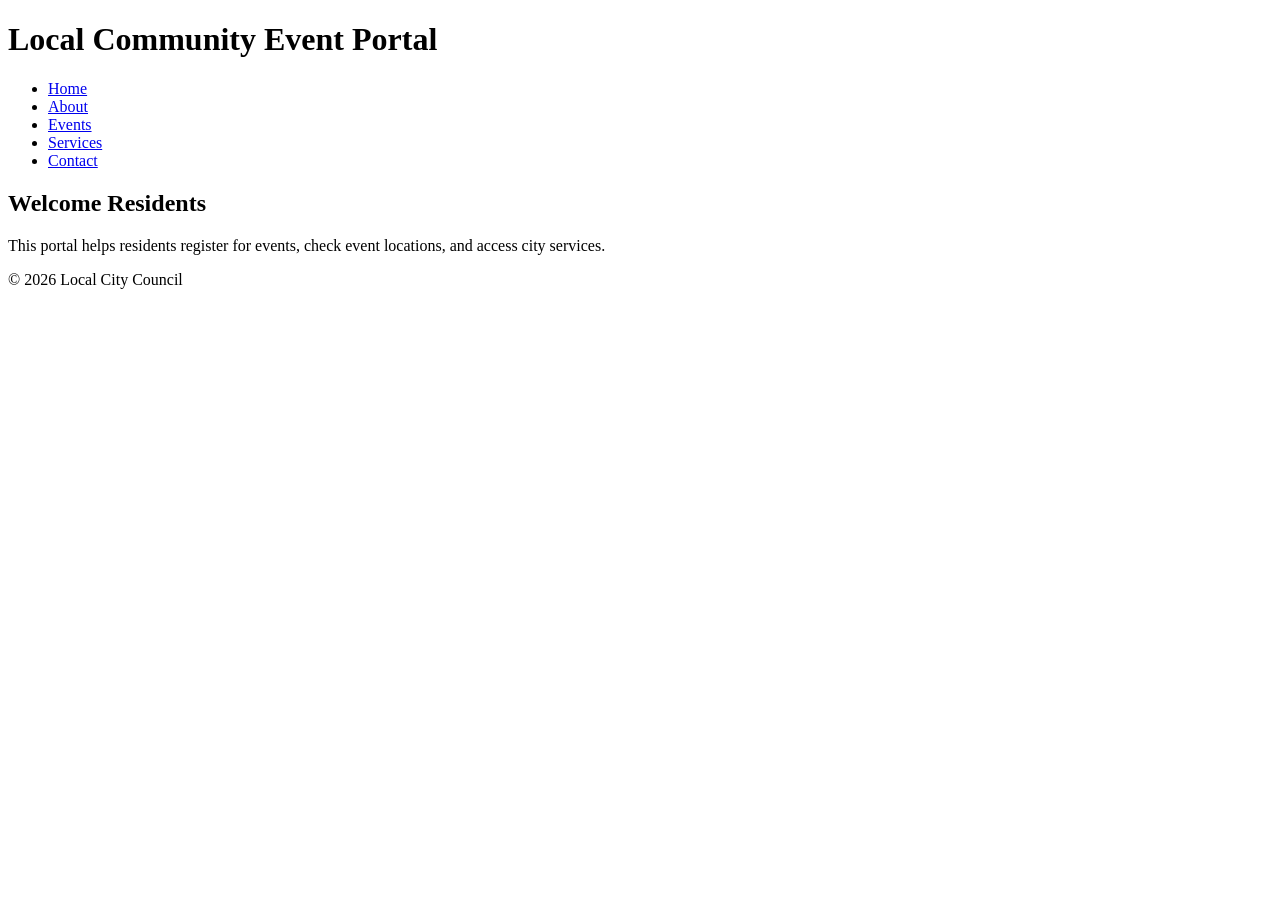
<file: HTML/index.html>
<!DOCTYPE html>
<html lang="en">
<head>
    <meta charset="UTF-8">
    <meta name="viewport" content="width=device-width, initial-scale=1.0">
    <title>Local Community Event Portal</title>
</head>

<body>

    <!-- Header Section -->
    <header>
        <h1>Local Community Event Portal</h1>
    </header>

    <!-- Navigation -->
    <nav>
        <ul>
            <li><a href="#">Home</a></li>
            <li><a href="#">About</a></li>
            <li><a href="#">Events</a></li>
            <li><a href="#">Services</a></li>
            <li><a href="#">Contact</a></li>
        </ul>
    </nav>

    <!-- Main -->
    <main>
        <section>
            <h2>Welcome Residents</h2>
            <p>
                This portal helps residents register for events,
                check event locations, and access city services.
            </p>
        </section>
    </main>

    <!-- Footer -->
    <footer>
        <p>&copy; 2026 Local City Council</p>
    </footer>

</body>
</html>
</file>
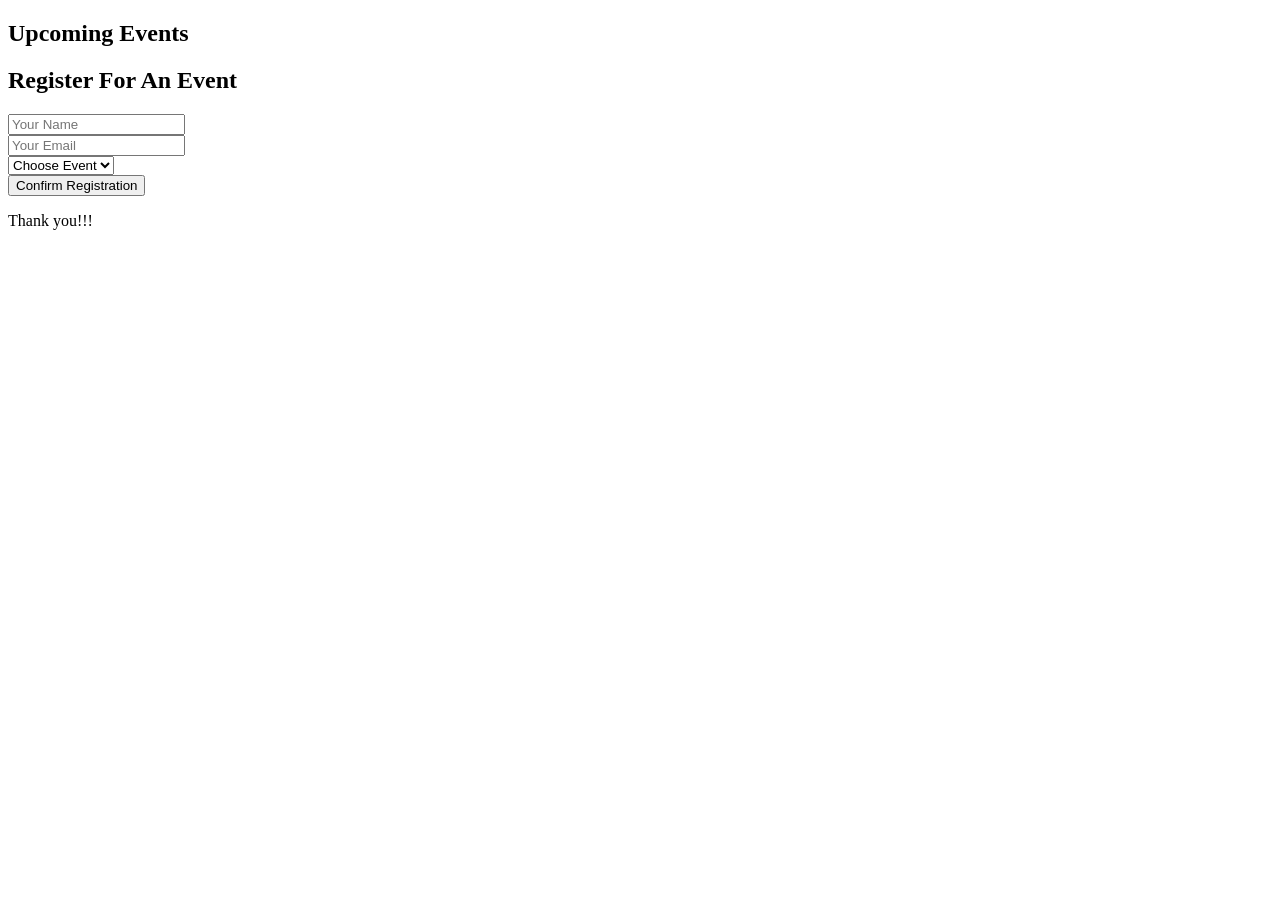
<file: JAVASCRIPT/communityPortal/index.html>
<!DOCTYPE html>
    </div>
  </section>

  <!-- Loading Spinner -->
  <div id="loader" class="loader-container">
    <div class="loader"></div>
  </div>

  <!-- Event Cards -->
  <section class="events-section">
    <h2 class="section-title">Upcoming Events</h2>

    <div id="eventsContainer" class="events-grid"></div>
  </section>

  <!-- Registration Form -->
  <section class="form-section">
    <div class="form-card">
      <h2>Register For An Event</h2>

      <form id="registrationForm">

        <div class="input-group">
          <input type="text" name="name" placeholder="Your Name" />
          <small class="error"></small>
        </div>

        <div class="input-group">
          <input type="email" name="email" placeholder="Your Email" />
          <small class="error"></small>
        </div>

        <div class="input-group">
          <select name="event">
            <option value="">Choose Event</option>
          </select>
          <small class="error"></small>
        </div>

        <button type="submit" class="submit-btn">
          Confirm Registration
        </button>
      </form>

      <div id="messageBox"></div>
    </div>
  </section>

  <!-- Footer -->
  <footer>
    <p>
     Thank you!!!
    </p>
  </footer>

  <!-- Main JS -->
  <script src="main.js"></script>
</body>
</html>
</file>
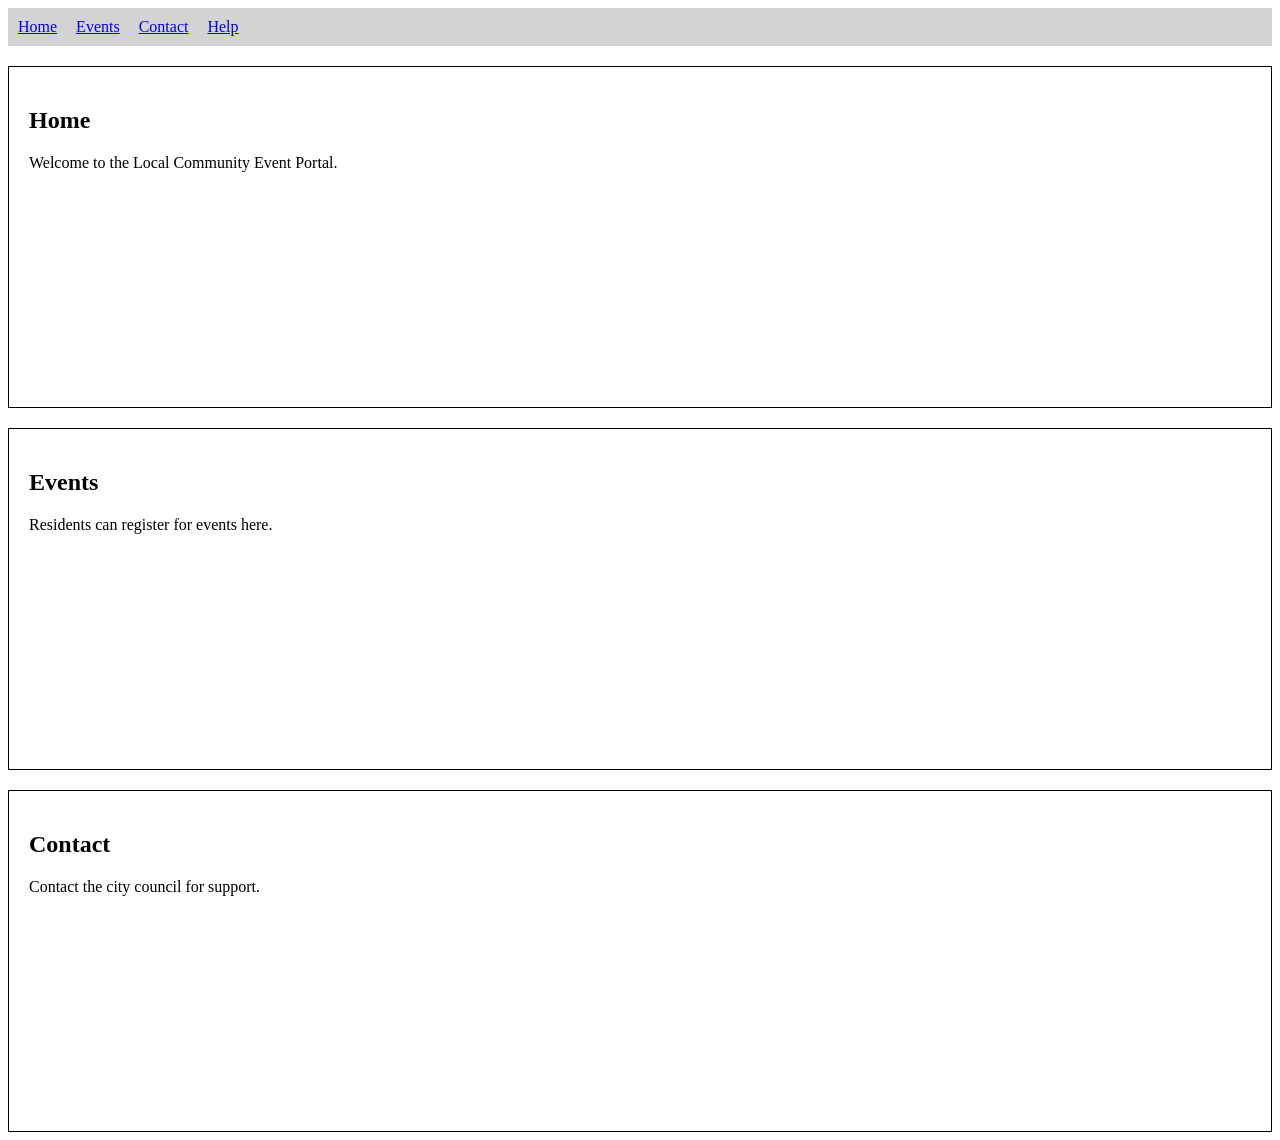
<file: HTML/2_NavigationandLinking.html>
<!DOCTYPE html>
<html lang="en">
<head>
    <meta charset="UTF-8">
    <meta name="viewport" content="width=device-width, initial-scale=1.0">
    <title>Community Event Portal</title>

    <style>
        section {
            height: 300px;
            padding: 20px;
            border: 1px solid black;
            margin-top: 20px;
        }

        nav {
            position: sticky;
            top: 0;
            background-color: lightgray;
            padding: 10px;
        }

        a {
            margin-right: 15px;
        }
    </style>
</head>

<body>

    <!-- Navigation -->
    <nav>
        <a href="#home">Home</a>
        <a href="#events">Events</a>
        <a href="#contact">Contact</a>
        <a href="help.html" target="_blank">Help</a>
    </nav>

    <!-- Home Section -->
    <section id="home">
        <h2>Home</h2>
        <p>Welcome to the Local Community Event Portal.</p>
    </section>

    <!-- Events Section -->
    <section id="events">
        <h2>Events</h2>
        <p>Residents can register for events here.</p>
    </section>

    <!-- Contact Section -->
    <section id="contact">
        <h2>Contact</h2>
        <p>Contact the city council for support.</p>
    </section>

</body>
</html>
</file>
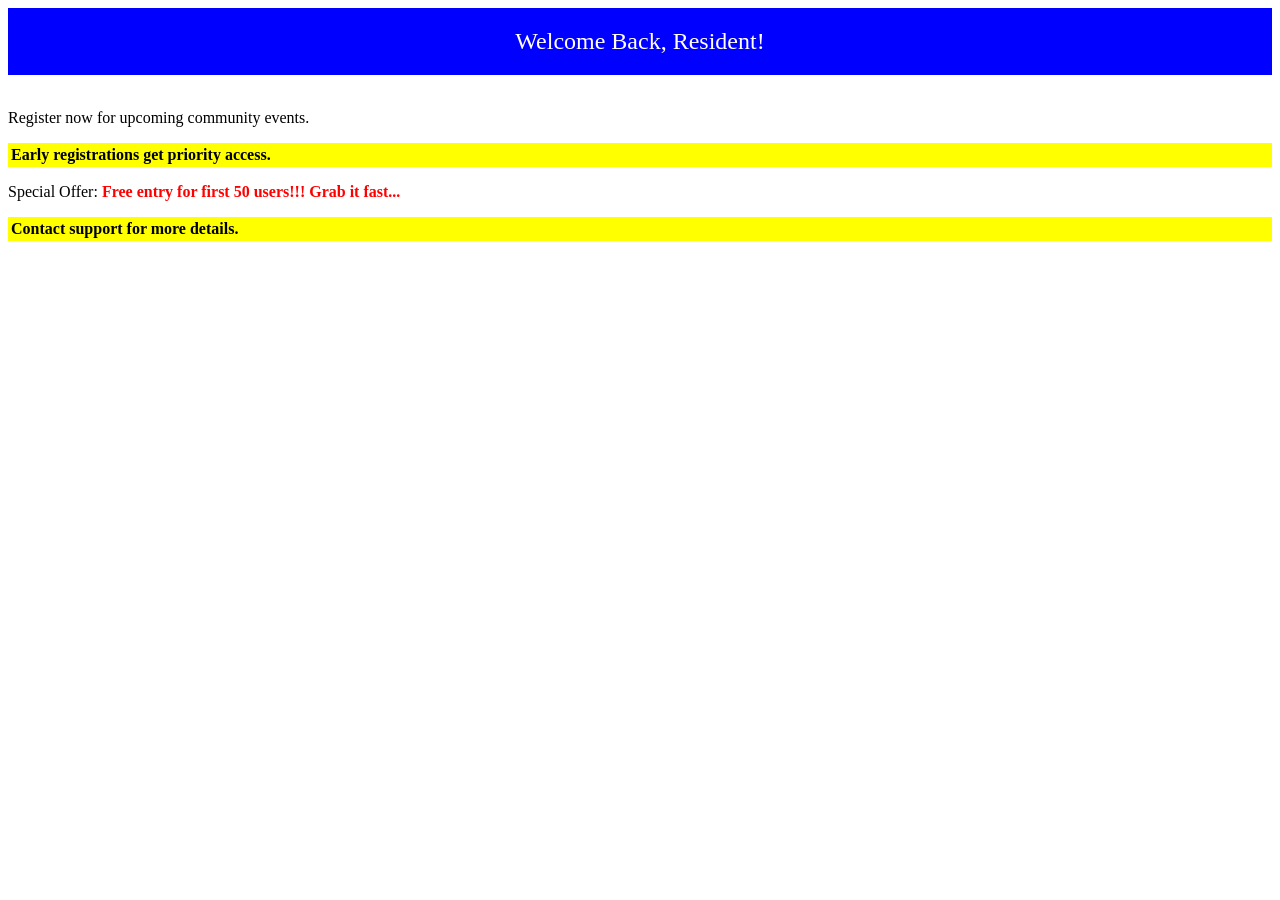
<file: HTML/3_WelcomeMessagewithStylingandID_Class.html>
<!DOCTYPE html>
<html lang="en">
<head>
    <meta charset="UTF-8">
    <meta name="viewport" content="width=device-width, initial-scale=1.0">
    <title>Welcome Banner</title>

    <style>
        /* ID Styling */
        #welcomeBanner {
            background-color: blue;
            color: white;
            padding: 20px;
            text-align: center;
            font-size: 24px;
        }

        /* Class Styling */
        .highlight {
            background-color: yellow;
            font-weight: bold;
            padding: 3px;
        }
    </style>
</head>

<body>

    <!-- Welcome Banner -->
    <div id="welcomeBanner">
        Welcome Back, Resident!
    </div>

    <br>

    <p>
        Register now for upcoming community events.
    </p>

    <p class="highlight">
        Early registrations get priority access.
    </p>

    <p>
        Special Offer:
        <span style="color: red; font-weight: bold;">
            Free entry for first 50 users!!! Grab it fast...
        </span>
    </p>

    <p class="highlight">
        Contact support for more details.
    </p>

</body>
</html>
</file>
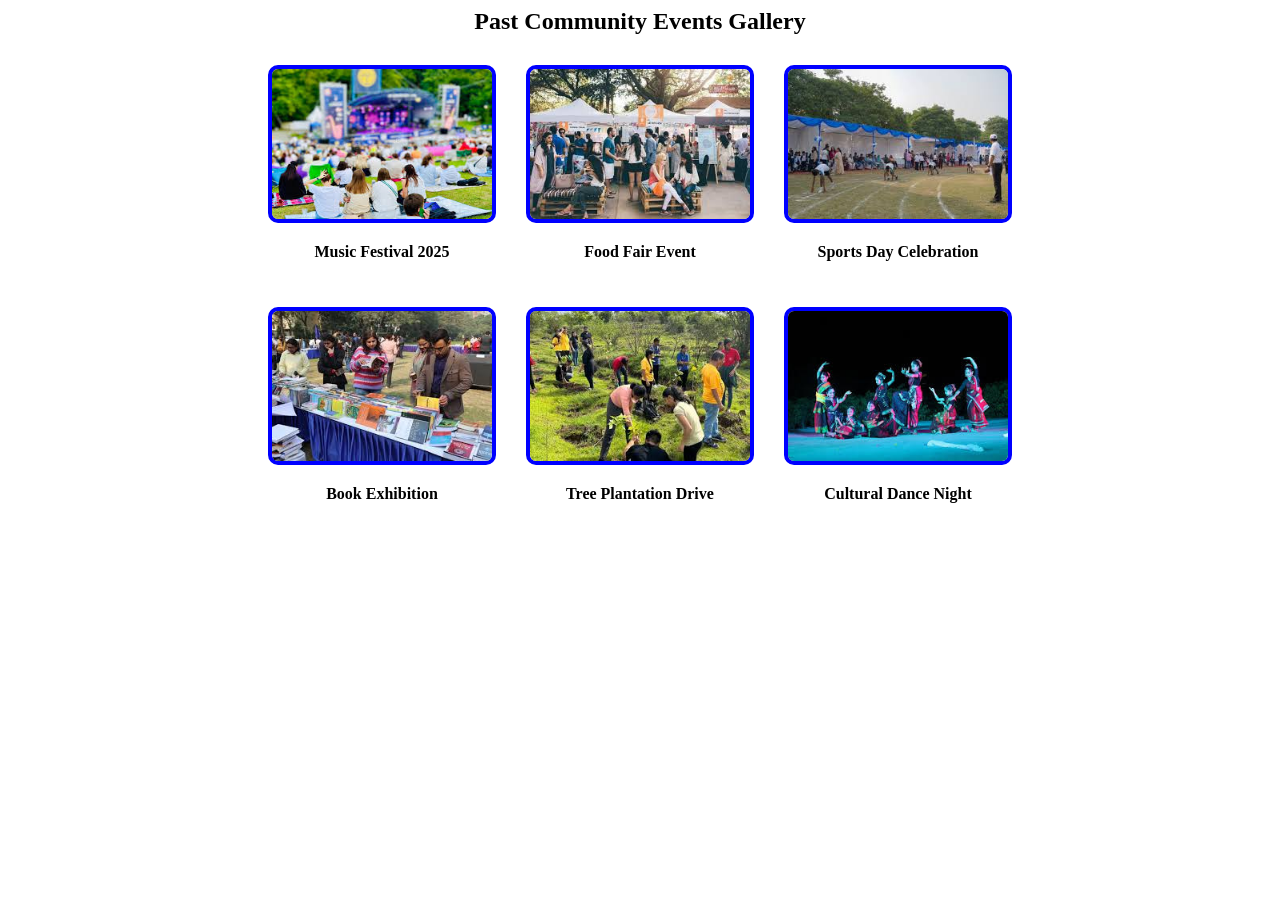
<file: HTML/4_ImageGalleryforCommunityEvents.html>
<!DOCTYPE html>
<html lang="en">
<head>
    <meta charset="UTF-8">
    <meta name="viewport" content="width=device-width, initial-scale=1.0">
    <title>Community Event Gallery</title>

    <style>
        table {
            margin: auto;
            border-collapse: collapse;
        }

        td {
            padding: 15px;
            text-align: center;
        }

        .eventImage {
            width: 220px;
            height: 150px;
            border: 4px solid blue;
            border-radius: 10px;
        }

        caption {
            font-size: 24px;
            font-weight: bold;
            margin-bottom: 15px;
        }
    </style>
</head>

<body>

    <table>

        <caption>Past Community Events Gallery</caption>

        <!-- Row 1 -->
        <tr>

            <td>
                <img src="[data-uri]"
                     alt="Music Festival"
                     title="Annual Music Festival"
                     class="eventImage">

                <p><b>Music Festival 2025</b></p>
            </td>

            <td>
                <img src="[data-uri]"
                     alt="Food Fair"
                     title="Community Food Fair"
                     class="eventImage">

                <p><b>Food Fair Event</b></p>
            </td>

            <td>
                <img src="[data-uri]"
                     alt="Sports Day"
                     title="City Sports Day"
                     class="eventImage">

                <p><b>Sports Day Celebration</b></p>
            </td>

        </tr>

        <!-- Row 2 -->
        <tr>

            <td>
                <img src="[data-uri]"
                     alt="Book Exhibition"
                     title="Local Book Exhibition"
                     class="eventImage">

                <p><b>Book Exhibition</b></p>
            </td>

            <td>
                <img src="[data-uri]"
                     alt="Tree Plantation"
                     title="Green City Campaign"
                     class="eventImage">

                <p><b>Tree Plantation Drive</b></p>
            </td>

            <td>
                <img src="[data-uri]"
                     alt="Dance Program"
                     title="Cultural Dance Program"
                     class="eventImage">

                <p><b>Cultural Dance Night</b></p>
            </td>

        </tr>

    </table>

</body>
</html>
</file>
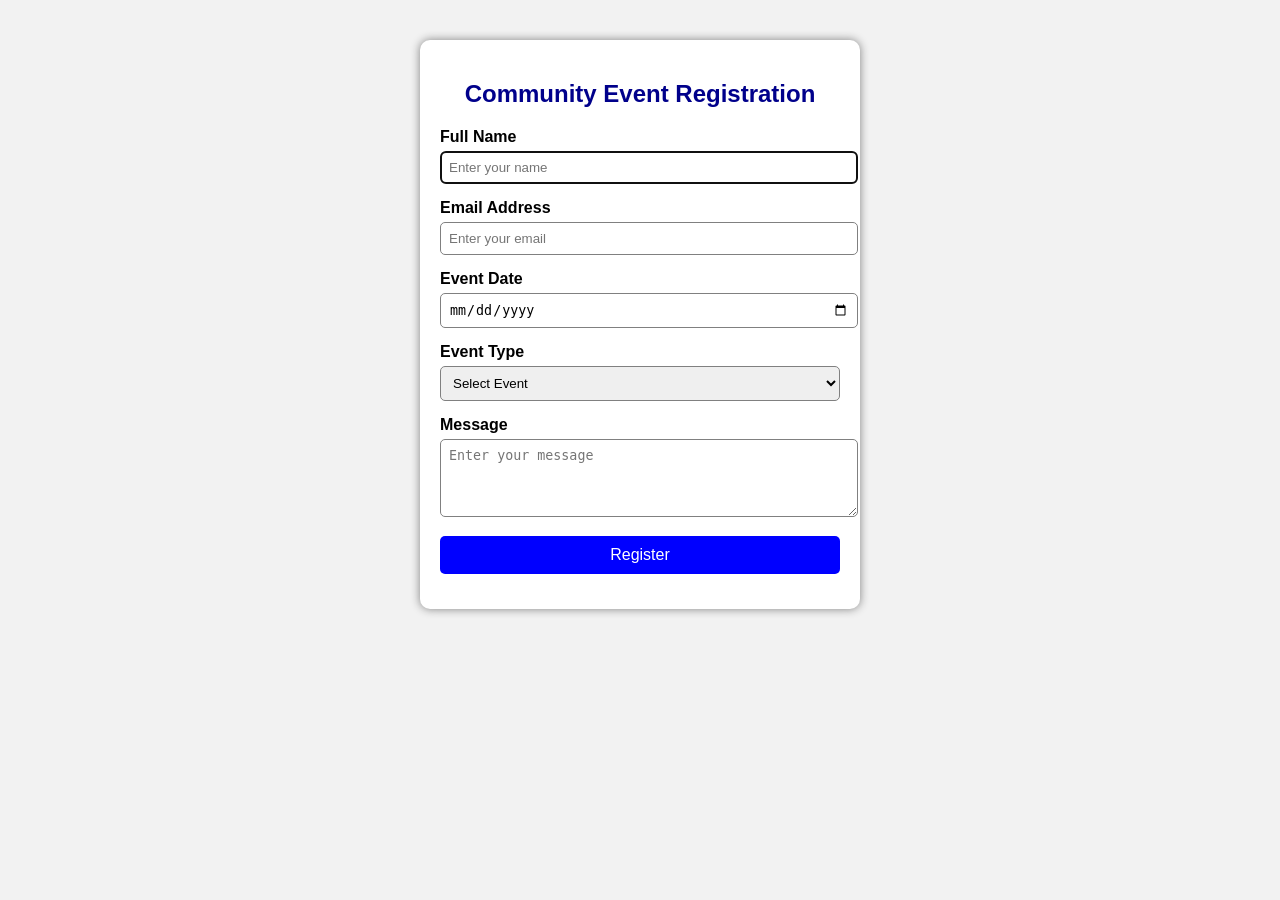
<file: HTML/5_EventRegistrationForm.html>
<!DOCTYPE html>
<html lang="en">
<head>
    <meta charset="UTF-8">
    <meta name="viewport" content="width=device-width, initial-scale=1.0">
    <title>Event Registration Form</title>

    <style>
        body {
            font-family: Arial;
            background-color: #f2f2f2;
        }

        .formContainer {
            width: 400px;
            margin: auto;
            margin-top: 40px;
            padding: 20px;
            background-color: white;
            border-radius: 10px;
            box-shadow: 0px 0px 10px gray;
        }

        h2 {
            text-align: center;
            color: darkblue;
        }

        label {
            font-weight: bold;
        }

        input, select, textarea {
            width: 100%;
            padding: 8px;
            margin-top: 5px;
            margin-bottom: 15px;
            border: 1px solid gray;
            border-radius: 5px;
        }

        button {
            width: 100%;
            padding: 10px;
            background-color: blue;
            color: white;
            border: none;
            border-radius: 5px;
            font-size: 16px;
        }

        output {
            display: block;
            margin-top: 15px;
            color: green;
            font-weight: bold;
            text-align: center;
        }
    </style>
</head>

<body>

    <div class="formContainer">

        <h2>Community Event Registration</h2>

        <form onsubmit="showMessage(event)">

            <!-- Name -->
            <label>Full Name</label>
            <input type="text"
                   placeholder="Enter your name"
                   required
                   autofocus>

            <!-- Email -->
            <label>Email Address</label>
            <input type="email"
                   placeholder="Enter your email"
                   required>

            <!-- Date -->
            <label>Event Date</label>
            <input type="date" required>

            <!-- Event Type -->
            <label>Event Type</label>
            <select required>
                <option value="">Select Event</option>
                <option>Music Festival</option>
                <option>Sports Event</option>
                <option>Food Fair</option>
                <option>Book Exhibition</option>
            </select>

            <!-- Message -->
            <label>Message</label>
            <textarea rows="4"
                      placeholder="Enter your message"></textarea>

            <!-- Submit Button -->
            <button type="submit">Register</button>

            <!-- Output Message -->
            <output id="result"></output>

        </form>

    </div>

    <script>
        function showMessage(event) {
            event.preventDefault();

            document.getElementById("result").innerHTML =
                "Registration Successful!";
        }
    </script>

</body>
</html>
</file>
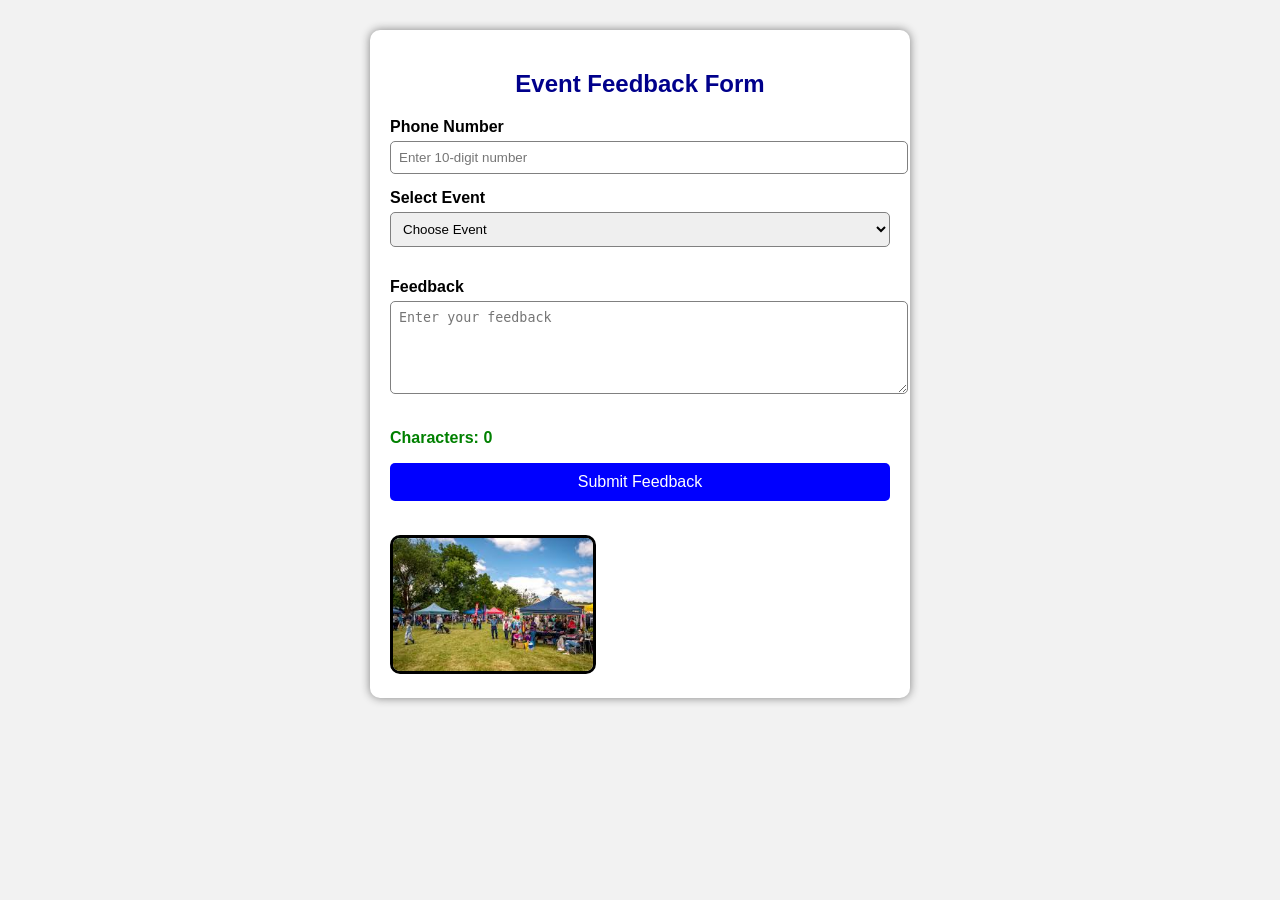
<file: HTML/6_EventFeedbackwithEventsHandling.html>
<!DOCTYPE html>
<html lang="en">
<head>
    <meta charset="UTF-8">
    <meta name="viewport" content="width=device-width, initial-scale=1.0">
    <title>Event Feedback Form</title>

    <style>
        body {
            font-family: Arial;
            background-color: #f2f2f2;
        }

        .container {
            width: 500px;
            margin: auto;
            margin-top: 30px;
            background-color: white;
            padding: 20px;
            border-radius: 10px;
            box-shadow: 0px 0px 10px gray;
        }

        h2 {
            text-align: center;
            color: darkblue;
        }

        label {
            font-weight: bold;
        }

        input, select, textarea {
            width: 100%;
            padding: 8px;
            margin-top: 5px;
            margin-bottom: 15px;
            border-radius: 5px;
            border: 1px solid gray;
        }

        button {
            width: 100%;
            padding: 10px;
            background-color: blue;
            color: white;
            border: none;
            border-radius: 5px;
            font-size: 16px;
        }

        img {
            width: 200px;
            border: 3px solid black;
            border-radius: 10px;
            cursor: pointer;
        }

        #fee, #message, #charCount {
            font-weight: bold;
            color: green;
        }
    </style>
</head>

<body>

    <div class="container">

        <h2>Event Feedback Form</h2>

        <!-- Phone Number -->
        <label>Phone Number</label>
        <input type="text"
               id="phone"
               placeholder="Enter 10-digit number"
               onblur="validatePhone()">

        <!-- Event Selection -->
        <label>Select Event</label>
        <select id="eventType" onchange="showFee()">
            <option value="">Choose Event</option>
            <option value="100">Music Festival</option>
            <option value="200">Sports Event</option>
            <option value="150">Food Fair</option>
        </select>

        <p id="fee"></p>

        <!-- Feedback Textarea -->
        <label>Feedback</label>
        <textarea id="feedback"
                  rows="5"
                  placeholder="Enter your feedback"
                  onkeyup="countCharacters()"></textarea>

        <p id="charCount">Characters: 0</p>

        <!-- Submit Button -->
        <button onclick="showConfirmation()">
            Submit Feedback
        </button>

        <p id="message"></p>

        <br>

        <!-- Image -->
        <img src="[data-uri]"
             id="eventImage"
             ondblclick="enlargeImage()"
             alt="Community Event">

    </div>

    <script>

        /* onblur validation */
        function validatePhone() {

            let phone = document.getElementById("phone").value;

            if(phone.length != 10 || isNaN(phone)) {
                alert("Please enter a valid 10-digit phone number");
            }
        }

        /* onchange event */
        function showFee() {

            let fee = document.getElementById("eventType").value;

            document.getElementById("fee").innerHTML =
                "Event Fee: ₹" + fee;
        }

        /* onclick event */
        function showConfirmation() {

            document.getElementById("message").innerHTML =
                "Feedback Submitted Successfully!";
        }

        /* ondblclick event */
        function enlargeImage() {

            let image = document.getElementById("eventImage");

            image.style.width = "350px";
        }

        /* keyboard event */
        function countCharacters() {

            let text =
                document.getElementById("feedback").value;

            document.getElementById("charCount").innerHTML =
                "Characters: " + text.length;
        }

    </script>

</body>
</html>
</file>
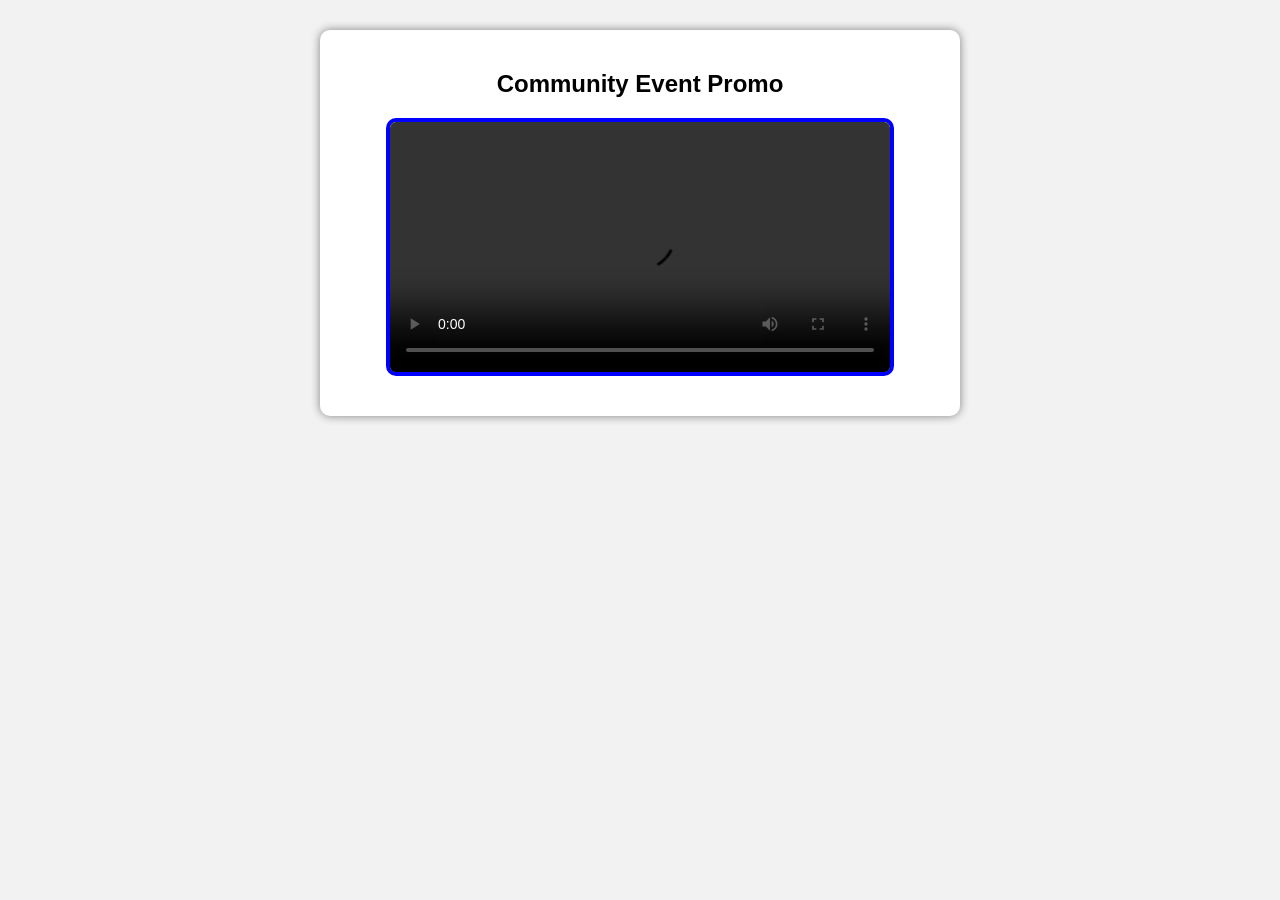
<file: HTML/7_VideoInvitewithMediaEvents.html>
<!DOCTYPE html>
<html lang="en">
<head>
    <meta charset="UTF-8">
    <meta name="viewport" content="width=device-width, initial-scale=1.0">
    <title>Event Promo Video</title>

    <style>
        body {
            font-family: Arial;
            text-align: center;
            background-color: #f2f2f2;
        }

        .container {
            width: 600px;
            margin: auto;
            margin-top: 30px;
            background-color: white;
            padding: 20px;
            border-radius: 10px;
            box-shadow: 0px 0px 10px gray;
        }

        video {
            border: 4px solid blue;
            border-radius: 10px;
        }

        #videoMessage {
            color: green;
            font-weight: bold;
            margin-top: 10px;
        }

        input {
            width: 90%;
            padding: 10px;
            margin-top: 15px;
        }
    </style>
</head>

<body>

    <div class="container">

        <h2>Community Event Promo</h2>

        <!-- Video Element -->
        <video width="500"
               controls
               oncanplay="videoReady()">

            <source src="https://www.w3schools.com/html/mov_bbb.mp4" type="video/mp4">

            Your browser does not support video.
        </video>

        <!-- Message -->
        <p id="videoMessage"></p>
      

    </div>

    <script>

        let formChanged = false;

        /* Video Event */
        function videoReady() {

            document.getElementById("videoMessage").innerHTML =
                "Video ready to play";
        }

        /* Detect changes in form */
        document.getElementById("name").addEventListener(
            "input",
            function() {
                formChanged = true;
            }
        );

        /* Warn before leaving page */
        window.onbeforeunload = function() {

            if(formChanged) {
                return "You have unsaved changes!";
            }
        };

    </script>

</body>
</html>
</file>
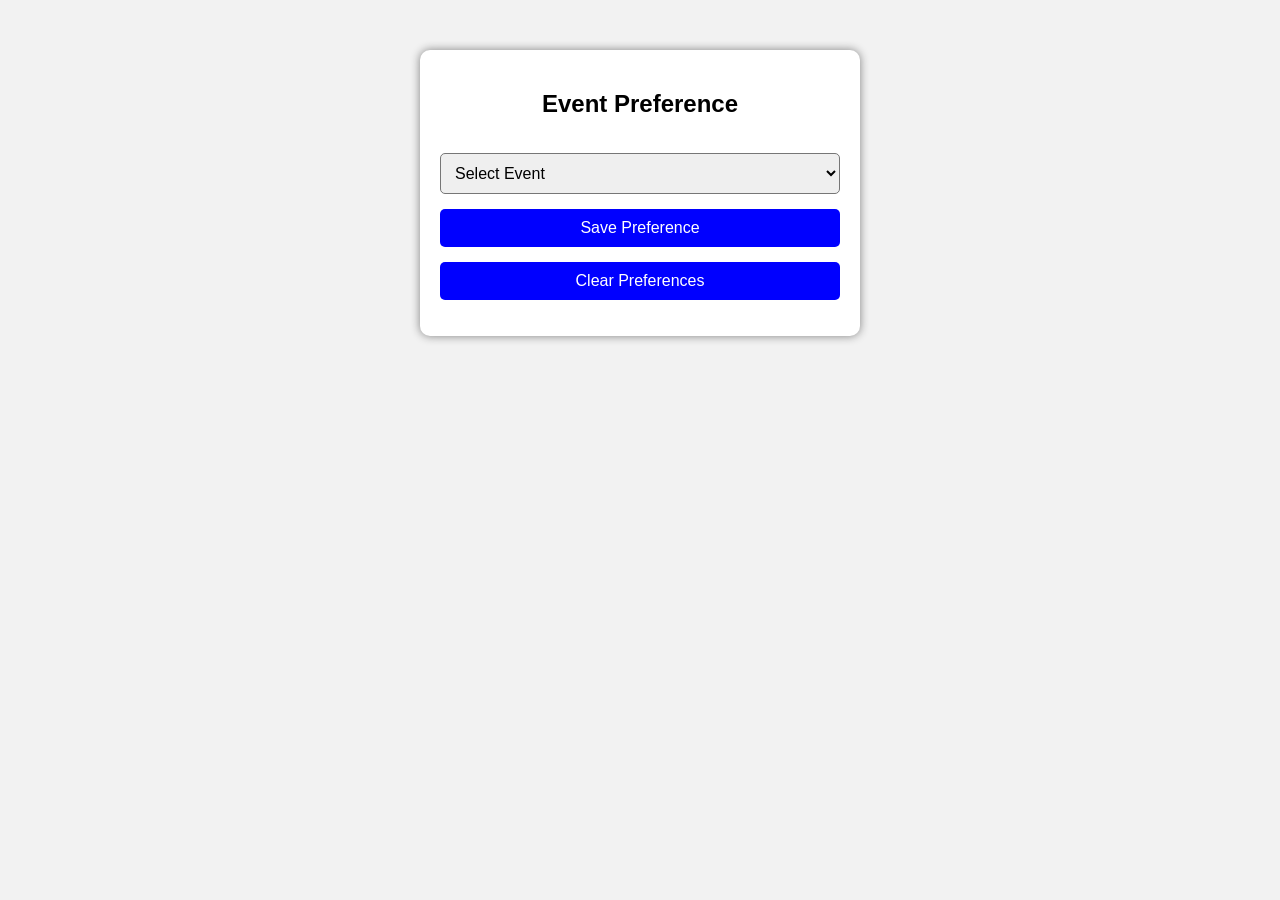
<file: HTML/8_SavingUserPreferences.html>
<!DOCTYPE html>
<html lang="en">
<head>
    <meta charset="UTF-8">
    <meta name="viewport" content="width=device-width, initial-scale=1.0">
    <title>User Preferences</title>

    <style>
        body {
            font-family: Arial;
            background-color: #f2f2f2;
        }

        .container {
            width: 400px;
            margin: auto;
            margin-top: 50px;
            background-color: white;
            padding: 20px;
            border-radius: 10px;
            box-shadow: 0px 0px 10px gray;
            text-align: center;
        }

        select, button {
            width: 100%;
            padding: 10px;
            margin-top: 15px;
            border-radius: 5px;
            font-size: 16px;
        }

        button {
            background-color: blue;
            color: white;
            border: none;
        }

        #message {
            margin-top: 15px;
            color: green;
            font-weight: bold;
        }
    </style>
</head>

<body>

    <div class="container">

        <h2>Event Preference</h2>

        <!-- Dropdown -->
        <select id="eventType">

            <option value="">Select Event</option>

            <option value="Music Festival">
                Music Festival
            </option>

            <option value="Sports Event">
                Sports Event
            </option>

            <option value="Food Fair">
                Food Fair
            </option>

            <option value="Book Exhibition">
                Book Exhibition
            </option>

        </select>

        <!-- Save Button -->
        <button onclick="savePreference()">
            Save Preference
        </button>

        <!-- Clear Button -->
        <button onclick="clearPreferences()">
            Clear Preferences
        </button>

        <p id="message"></p>

    </div>

    <script>

        /* Retrieve saved value on page load */
        window.onload = function() {

            let savedEvent =
                localStorage.getItem("preferredEvent");

            if(savedEvent) {

                document.getElementById("eventType").value =
                    savedEvent;

                document.getElementById("message").innerHTML =
                    "Saved preference loaded";
            }
        };

        /* Save preference */
        function savePreference() {

            let selectedEvent =
                document.getElementById("eventType").value;

            localStorage.setItem(
                "preferredEvent",
                selectedEvent
            );

            /* Example sessionStorage */
            sessionStorage.setItem(
                "sessionMessage",
                "User preference saved"
            );

            document.getElementById("message").innerHTML =
                "Preference Saved Successfully";
        }

        /* Clear both storages */
        function clearPreferences() {

            localStorage.clear();

            sessionStorage.clear();

            document.getElementById("eventType").value = "";

            document.getElementById("message").innerHTML =
                "Preferences Cleared";
        }

    </script>

</body>
</html>
</file>
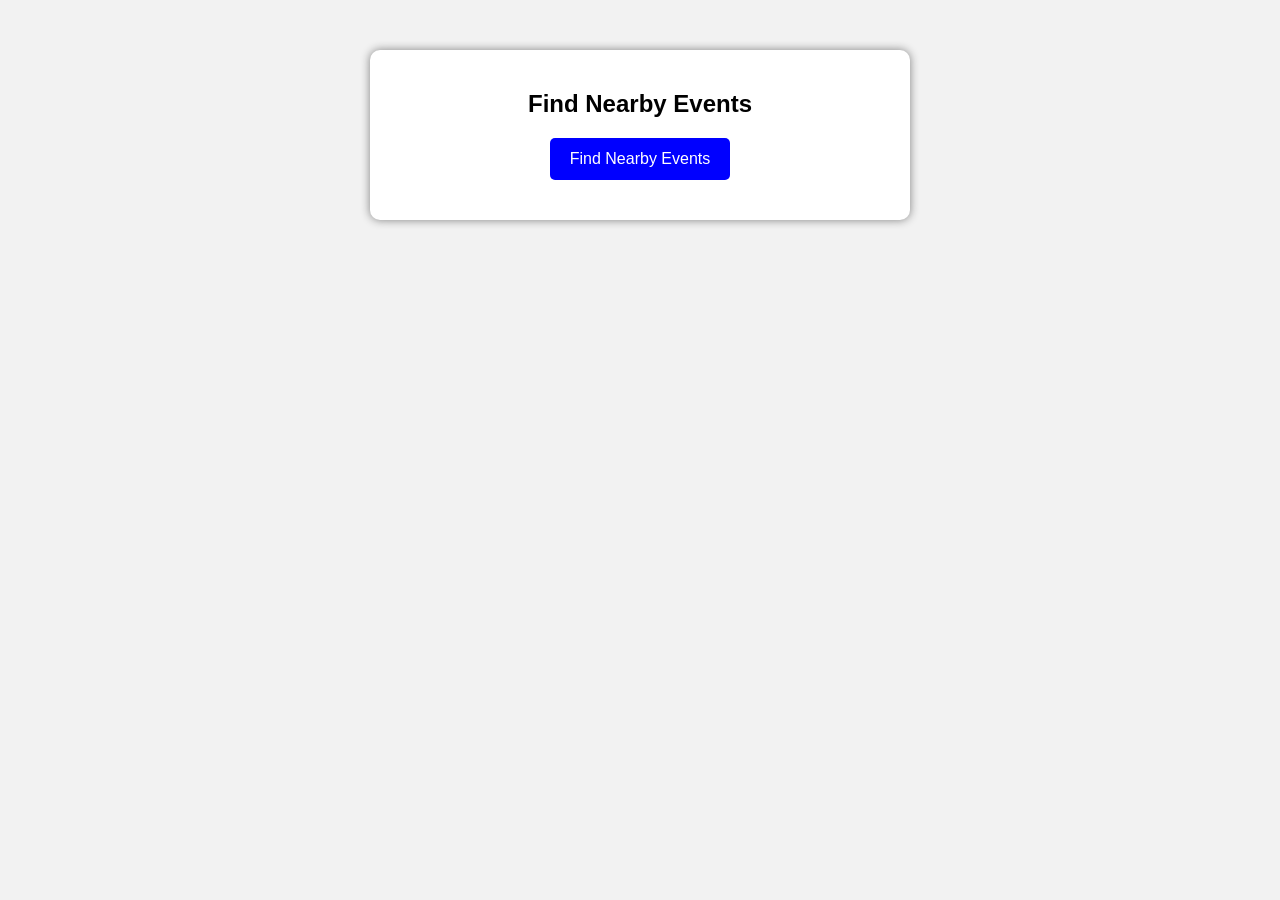
<file: HTML/9_GeolocationforEventMapping.html>
<!DOCTYPE html>
<html lang="en">
<head>
    <meta charset="UTF-8">
    <meta name="viewport" content="width=device-width, initial-scale=1.0">
    <title>Geolocation Example</title>

    <style>
        body {
            font-family: Arial;
            background-color: #f2f2f2;
        }

        .container {
            width: 500px;
            margin: auto;
            margin-top: 50px;
            background-color: white;
            padding: 20px;
            border-radius: 10px;
            box-shadow: 0px 0px 10px gray;
            text-align: center;
        }

        button {
            padding: 12px 20px;
            font-size: 16px;
            background-color: blue;
            color: white;
            border: none;
            border-radius: 5px;
            cursor: pointer;
        }

        #location {
            margin-top: 20px;
            font-size: 18px;
            color: green;
            font-weight: bold;
        }
    </style>
</head>

<body>

    <div class="container">

        <h2>Find Nearby Events</h2>

        <!-- Button -->
        <button onclick="findLocation()">
            Find Nearby Events
        </button>

        <!-- Output -->
        <p id="location"></p>

    </div>

    <script>

        function findLocation() {

            if(navigator.geolocation) {

                navigator.geolocation.getCurrentPosition(

                    showPosition,
                    showError,

                    {
                        enableHighAccuracy: true,
                        timeout: 5000,
                        maximumAge: 0
                    }

                );

            } else {

                document.getElementById("location").innerHTML =
                    "Geolocation is not supported.";
            }
        }

        /* Success Function */
        function showPosition(position) {

            let latitude = position.coords.latitude;
            let longitude = position.coords.longitude;

            document.getElementById("location").innerHTML =
                "Latitude: " + latitude +
                "<br>Longitude: " + longitude;
        }

        /* Error Handling */
        function showError(error) {

            switch(error.code) {

                case error.PERMISSION_DENIED:

                    document.getElementById("location").innerHTML =
                        "Location permission denied.";

                    break;

                case error.TIMEOUT:

                    document.getElementById("location").innerHTML =
                        "Request timed out.";

                    break;

                case error.POSITION_UNAVAILABLE:

                    document.getElementById("location").innerHTML =
                        "Location information unavailable.";

                    break;

                default:

                    document.getElementById("location").innerHTML =
                        "Unknown error occurred.";
            }
        }

    </script>

</body>
</html>
</file>
